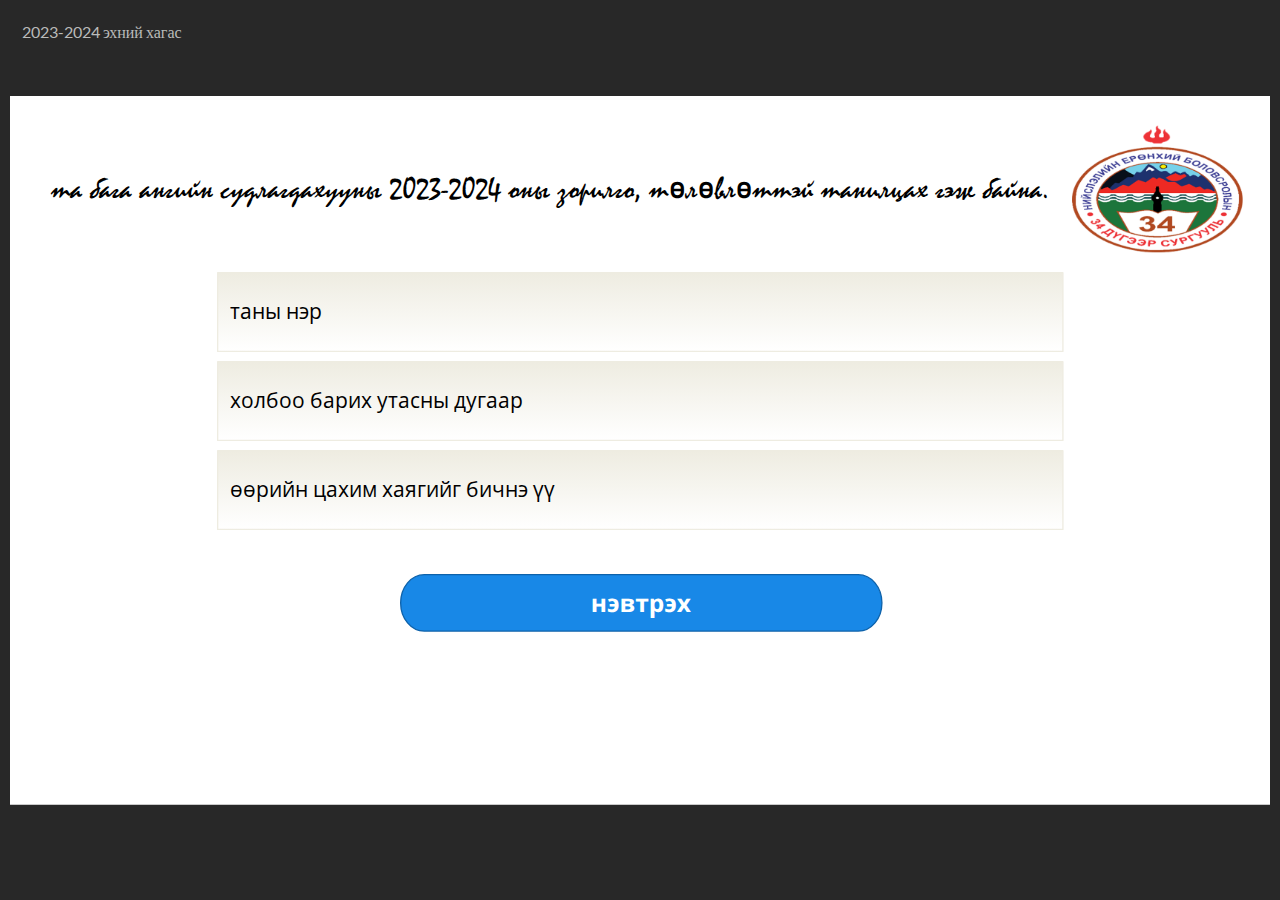
<file: Index.html>
﻿<!doctype html>
<html lang="en-US">
<head>
  <meta charset="utf-8">
  <!-- Created using Storyline 360 - http://www.articulate.com  -->
  <!-- version: 3.83.31444.0 -->
  <title>2023-2024 &#1101;&#1093;&#1085;&#1080;&#1081; &#1093;&#1072;&#1075;&#1072;&#1089;</title>
  <meta http-equiv="x-ua-compatible" content="IE=edge"/>
  <meta name="viewport" content="width=device-width,initial-scale=1,user-scalable=no,shrink-to-fit=no,minimal-ui"/>
  <meta name="apple-mobile-web-app-capable" content="yes"/>
  <style>
    html, body { height: 100%; padding: 0; margin: 0 }
    #app { height: 100%; width: 100%; }
  </style>

  <script>
    window.DS = {};
    window.globals = {
      DATA_PATH_BASE: '',
      HAS_FRAME: true,
      HAS_SLIDE: true,

      lmsPresent: false,
      tinCanPresent: false,
      cmi5Present: false,
      aoSupport: false,
      scale: 'noscale',
      captureRc: false,
      browserSize: 'optimal',
      bgColor: '#282828',
      features: 'BackgroundAudioTriggers,BackgroundAudioVolumeVariable,ConnectionMessages,DropInBase,DropInVectors,LayerPresentAsDialog,MultiLineTextEntry,MultipleQuizTracking,PlayerTooltips,UpdatedThemeEditor',
      themeName: 'unified',
      preloaderColor: '#FFFFFF',
      suppressAnalytics: false,
      productChannel: 'stable',
      publishSource: 'storyline',
      aid: 'aid|eaae1a1b-0f22-40be-b8a7-c0a31d78b522',
      cid: 'bea14e66-6a95-4d04-8874-25be6243d151',
      playerVersion: '3.83.31444.0',
      publishTimestamp: '2024-01-13T17:37:43.3957774Z',
      maxIosVideoElements: 10,
      connectionSettings: { message: 'You%20are%20offline.%20Trying%20to%20reconnect...', useDarkTheme: false, mode: 'disabled' },

      
      parseParams: function(qs) {
        if (window.globals.parsedParams != null) {
          return window.globals.parsedParams;
        }
        qs = (qs || window.location.search.substr(1)).split('+').join(' ');
        var params = {},
            tokens,
            re = /[?&]?([^=]+)=([^&]*)/g;

        while (tokens = re.exec(qs)) {
          params[decodeURIComponent(tokens[1]).trim()] =
            decodeURIComponent(tokens[2]).trim();
        }
        window.globals.parsedParams = params;
        return params;
      }

    };
  </script>
  <script>
    var isIe11 = ('ActiveXObject' in window || window.MSBlobBuilder != null)
      && window.msCrypto != null && !window.ActiveXObject;
    if (isIe11) {
      window.globals.unsupportedBrowser = true;
      document.write(atob('[base64]'));
    }
  </script>
  
  <script src='html5/lib/scripts/three.min.js' type=text/javascript></script>
  
</head>
<body style="background: #282828" class="cs-HTML theme-unified">
  <!-- 360 -->
  <script>!function(){var e,i=/iPhone/i,o=/iPod/i,n=/iPad/i,t=/\biOS-universal(?:.+)Mac\b/i,r=/\bAndroid(?:.+)Mobile\b/i,a=/Android/i,d=/(?:SD4930UR|\bSilk(?:.+)Mobile\b)/i,p=/Silk/i,l=/Windows Phone/i,u=/\bWindows(?:.+)ARM\b/i,b=/BlackBerry/i,s=/BB10/i,c=/Opera Mini/i,f=/\b(CriOS|Chrome)(?:.+)Mobile/i,h=/Mobile(?:.+)Firefox\b/i,v=function(e){return void 0!==e&&"MacIntel"===e.platform&&"number"==typeof e.maxTouchPoints&&e.maxTouchPoints>1&&"undefined"==typeof MSStream};e=function(e){var m={userAgent:"",platform:"",maxTouchPoints:0};e||"undefined"==typeof navigator?"string"==typeof e?m.userAgent=e:e&&e.userAgent&&(m={userAgent:e.userAgent,platform:e.platform,maxTouchPoints:e.maxTouchPoints||0}):m={userAgent:navigator.userAgent,platform:navigator.platform,maxTouchPoints:navigator.maxTouchPoints||0};var g=m.userAgent,y=g.split("[FBAN");void 0!==y[1]&&(g=y[0]),void 0!==(y=g.split("Twitter"))[1]&&(g=y[0]);var A=function(e){return function(i){return i.test(e)}}(g),w={apple:{phone:A(i)&&!A(l),ipod:A(o),tablet:!A(i)&&(A(n)||v(m))&&!A(l),universal:A(t),device:(A(i)||A(o)||A(n)||A(t)||v(m))&&!A(l)},amazon:{phone:A(d),tablet:!A(d)&&A(p),device:A(d)||A(p)},android:{phone:!A(l)&&A(d)||!A(l)&&A(r),tablet:!A(l)&&!A(d)&&!A(r)&&(A(p)||A(a)),device:!A(l)&&(A(d)||A(p)||A(r)||A(a))||A(/\bokhttp\b/i)},windows:{phone:A(l),tablet:A(u),device:A(l)||A(u)},other:{blackberry:A(b),blackberry10:A(s),opera:A(c),firefox:A(h),chrome:A(f),device:A(b)||A(s)||A(c)||A(h)||A(f)},any:!1,phone:!1,tablet:!1};return w.any=w.apple.device||w.android.device||w.windows.device||w.other.device,w.phone=w.apple.phone||w.android.phone||w.windows.phone,w.tablet=w.apple.tablet||w.android.tablet||w.windows.tablet,w}(),"object"==typeof exports&&"undefined"!=typeof module?module.exports=e:"function"==typeof define&&define.amd?define((function(){return e})):this.isMobile=e}();
    window.isMobile.apple.tablet = window.isMobile.apple.tablet ||
      (navigator.platform === 'MacIntel' && navigator.maxTouchPoints > 1);
    window.isMobile.apple.device = window.isMobile.apple.device || window.isMobile.apple.tablet;
    window.isMobile.tablet = window.isMobile.tablet || window.isMobile.apple.tablet;
    window.isMobile.any = window.isMobile.any || window.isMobile.apple.tablet;
  </script>

  <div id="focus-sink" tabindex="-1"></div>

  <div id="preso"></div>
  <script>
    (function() {

      var classTypes = [ 'desktop', 'mobile', 'phone', 'tablet' ];

      var addDeviceClasses = function(prefix, testObj) {
        var curr, i;
        for (i = 0; i < classTypes.length; i++) {
          curr = classTypes[i];
          if (testObj[curr]) {
            document.body.classList.add(prefix + curr);
          }
        }
      };

      var params = window.globals.parseParams(),
          isDevicePreview = params.devicepreview === '1',
          isPhoneOverride = params.deviceType === 'phone' || (isDevicePreview && params.phone == '1'),
          isTabletOverride = (params.deviceType === 'tablet' || isDevicePreview) && !isPhoneOverride,
          isMobileOverride = isPhoneOverride || isTabletOverride;

      var deviceView = {
        desktop: !window.isMobile.any && !isMobileOverride,
        mobile: window.isMobile.any || isMobileOverride,
        phone: isPhoneOverride || (window.isMobile.phone && !isTabletOverride),
        tablet: isTabletOverride || window.isMobile.tablet
      };

      window.globals.deviceView = deviceView;
      window.isMobile.desktop = !window.isMobile.any;
      window.isMobile.mobile = window.isMobile.any;

      addDeviceClasses('view-', deviceView);

    })();
  </script>
  
  <script src='story_content/user.js' type=text/javascript></script>
  <div class="slide-loader"></div>

  <script>
    var doc = document, loader = doc.body.querySelector('.slide-loader'); [ 1, 2, 3 ].forEach(function(n) { var d = doc.createElement('div'); d.style.backgroundColor = window.globals.preloaderColor; d.classList.add('mobile-loader-dot'); d.classList.add('dot' + n); loader.appendChild(d); });
  </script>

  <div class="mobile-load-title-overlay" style="display: none">
    <div class="mobile-load-title">2023-2024 &#1101;&#1093;&#1085;&#1080;&#1081; &#1093;&#1072;&#1075;&#1072;&#1089;</div>
  </div>

  <div class="mobile-chrome-warning"></div>

  
<style>
  .warn-connection-dialog {
    display: none;
    background: transparent;
    pointer-events: all;
    position: fixed;
    left: 0;
    top: 0;
    width: 100%;
    height: 100%;
    z-index: 999;
  }

  .warn-connection-content {
    pointer-events: all;
    border-radius: 4px;
    background: white;
    border: 1px solid #E7E7E7;
    color: #333333;
    box-shadow: 0 2px 4px rgba(0, 0, 0, 0.25);
    transition: all 150ms ease-out;
    position: absolute;
    white-space: nowrap;
  }

  .view-phone.is-landscape .warn-connection-content {
    left: 23px;
    bottom: 23px;
  }

  .view-tablet.is-landscape .warn-connection-content {
    left: 50%;
    top: 20px;
    transform: translateX(-50%);
  }

  .view-mobile.is-portrait .warn-connection-content {
    transform: translate(-50%, calc(-100% - 15px));
  }

  .warn-connection-content p {
    display: inline-block;
    margin: 0 8px 0 0;
    line-height: 33px;
    font-size: 11px;
  }

  .warn-connection-content svg {
    position: relative;
    vertical-align: middle;
    margin: 0 2px 2px 8px;
  }

  .view-desktop .warn-connection-content {
    left: 1.5em;
    bottom: 1.5em;
  }

  .view-desktop .warn-connection-content p {
    font-size: 1.1em;
  }

  .is-offline .warn-connection-dialog {
    display: block;
  }

  .is-offline .cs-panel * {
    pointer-events: none !important;
  }

  .is-offline .cs-panel {
    pointer-events: all !important;
  }

  .is-offline #nav-controls * {
    pointer-events: none !important;
  }

  .is-offline #nav-controls {
    pointer-events: all !important;
  }
</style>

<div class="warn-connection-dialog" role="alertdialog" aria-modal="true" tabindex="0" aria-labelledby="warn-connection-message">
  <div class="warn-connection-content">
    <svg width="17" height="15" viewBox="0 0 17 15" xmlns="http://www.w3.org/2000/svg">
      <path fill="#8F0000" stroke="white" d="M16.07,12.98 L15.88,12.23 L9.51,1.21 C8.97,0.26,7.6,0.26,7.06,1.21 L0.69,12.23 C0.15,13.16,0.81,14.36,1.91,14.36 H14.65 C15.47,14.36,16.05,13.7,16.07,12.98 Z"/>
      <path fill="white" stroke="white" d="M8.58,5.5 C8.35,5.28,8.5,5.35,8.21,5.32 C8.09,5.35,7.97,5.49,7.96,5.67 C7.97,5.79,7.98,5.92,7.98,6.04 L7.98,6.04 C7.99,6.17,8,6.31,8.01,6.43 L8.01,6.44 C8.03,6.92,8.06,7.41,8.09,7.9 L8.09,7.9 C8.12,8.39,8.14,8.88,8.17,9.37 C8.17,9.39,8.18,9.42,8.2,9.44 C8.23,9.46,8.25,9.47,8.28,9.47 C8.31,9.47,8.34,9.46,8.35,9.44 C8.37,9.43,8.38,9.4,8.39,9.35 L8.39,9.34 C8.39,9.24,8.4,9.15,8.4,9.05 L8.4,9.05 C8.41,8.96,8.41,8.86,8.42,8.75 C8.43,8.44,8.45,8.12,8.47,7.81 L8.47,7.81 C8.49,7.49,8.51,7.18,8.53,6.87 C8.55,6.46,8.56,6.05,8.59,5.64 L8.6,5.62 C8.6,5.57,8.59,5.53,8.58,5.5 L8.21,5.32 Z"/>
      <circle fill="white" stroke="white" cx="8.3" cy="11.35" r="0.3"/>
    </svg>
    <p id="warn-connection-message">You are offline. Trying to reconnect...</p>
  </div>
</div>

<script>
  (function() {
    window.DS.connection = {
      warningShown: false,
      assets: {},
      loadingAssetGroup: false,
      retryDelay: 500
    };

    var connectionSettings = window.globals.connectionSettings || {};

    // The `window.globals.features` variable must be set in `webpack.dev.config` when testing locally - it is not enough
    // to have it in the data - but it must be set there as well.
    var useConnectionMessages = window.AbortController != null &&
      window.location.protocol != 'file:' &&
      window.globals.features.indexOf('ConnectionMessages') != -1 &&
      connectionSettings.mode === 'normal';

    window.DS.connection.useConnectionMessages = useConnectionMessages;

    var assetCount = 0;
    var checkLoadedId;


    if (useConnectionMessages && connectionSettings != null) {
      var contentEl = document.querySelector('.warn-connection-content');
      var messageEl = contentEl.querySelector('p');

      if (connectionSettings.useDarkTheme) {
        contentEl.style.borderColor = '#BABBBA';
        contentEl.style.backgroundColor = '#282828';
        contentEl.style.color = '#FFFFFF';
      }

      if (connectionSettings.message != null) {
        messageEl.textContent = window.decodeURIComponent(connectionSettings.message);
      }
    }

    function checkAssetsReady() {
      for (var i in DS.connection.assets) {
        if (!DS.connection.assets[i].success) {
          return false;
        }
      }
      return true;
    }

    function stopAssetGroup() {
      if (!useConnectionMessages) { return; }

      assetCount = 0;

      DS.connection.oldAssetGroup = DS.connection.assets;
      DS.connection.assets = {};
      DS.connection.loadingAssetGroup = false;
      clearInterval(checkLoadedId);
    }

    function startAssetGroup() {
      if (!useConnectionMessages) { return; }
      var ticks = 0;
      clearInterval(checkLoadedId);
      checkLoadedId = setInterval(function() {
        var loaded = 0;
        if (assetCount === 0 && loaded === 0) {
          clearInterval(checkLoadedId);
          return;
        }

        for (var i in DS.connection.assets) {
          if (DS.connection.assets[i].success) {
            loaded++;
          }
        }

        if (assetCount === loaded && checkAssetsReady()) {
          for (var i in DS.connection.assets) {
            if (DS.connection.assets[i].action) {
              DS.connection.assets[i].action();
            }
          }
          hideWarning();
          stopAssetGroup();
        }
      }, 100)
    }

    function requiredAsset(url, action, retry, type) {
      if (!useConnectionMessages) { return; }
      if (DS.connection.assets[url]) { return; }

      DS.connection.assets[url] = {
        success: false, action: action, retry: retry, type: type
      };
      assetCount = Object.keys(DS.connection.assets).length;
      if (!DS.connection.loadingAssetGroup) {
        startAssetGroup();
      }
      DS.connection.loadingAssetGroup = true;
    }

    function assetLoaded(url) {
      if (!useConnectionMessages) { return; }
      if (DS.connection.assets[url]) {
        DS.connection.assets[url].success = true;
      }
    }

    function assetFailed(url) {
      if (!useConnectionMessages) { return; }
      if (!DS.connection.assets[url]) {
        if (/\.js$/.test(url) && url.indexOf('transcripts') === -1) {
          setTimeout(function() {
            if (DS.connection.lastSlideLoaded != null) {
              DS.connection.lastSlideLoaded();
            }
          }, DS.connection.retryDelay);
        }
        return;
      }
      if (!DS.connection.warningShown) { showWarning(); }
      if (DS.connection.assets[url].retry) {
        setTimeout(function() {
          if (!DS.connection.assets[url].success) {
            DS.connection.assets[url].retry()
          }
        }, DS.connection.retryDelay);
      }
    }

    function hideWarning() {
      document.body.classList.remove('is-offline');
      DS.connection.warningShown = false;
      enableKeys();
    }
    DS.connection.hideWarning = hideWarning

    function showWarning(btn) {
      document.body.classList.add('is-offline')
      DS.connection.warningShown = true;
      updateWarningPosition();
      disableKeys();
    }

    function updateWarningPosition() {
      if (!DS.connection.warningShown) {
        return;
      }

      var isPortrait = document.body.classList.contains('is-portrait');
      var isMobile = document.body.classList.contains('view-mobile');
      var warningEl = document.querySelector('.warn-connection-content');

      if (isPortrait && isMobile) {
        var slide = document.querySelector('.primary-slide');
        var slideRect = slide != null
          ? slide.getBoundingClientRect()
          : { top: window.innerHeight, left: 0, width: window.innerWidth };

        warningEl.style.top = `${slideRect.top}px`
        warningEl.style.left = `${slideRect.left + slideRect.width / 2}px`
      } else {
        warningEl.style.top = null;
        warningEl.style.left = null;
      }

      window.requestAnimationFrame(updateWarningPosition);
    }

    function onDisableKeyDown(e) {
      e.preventDefault();
      e.stopImmediatePropagation();
    }

    function onDisableKeyUp(e) {
      e.preventDefault();
      e.stopImmediatePropagation();
    }

    var accStyle = document.createElement('style');
    var warnDialogEl = document.querySelector('.warn-connection-dialog');

    function disableKeys() {
      if (DS.views && DS.views.nsStack && DS.views.nsStack.length === 1) {
        DS.views.nsStack[0].tabReachable = false
        DS.views.nsStack[0].updateTabIndex(true, true);
      }

      accStyle.innerHTML = '.acc-shadow-dom { display: none; }';
      document.body.appendChild(accStyle);

      warnDialogEl.parentNode.append(warnDialogEl);
      warnDialogEl.focus();
    }

    function enableKeys() {
      accStyle.remove();
      if (DS.views && DS.views.nsStack && DS.views.nsStack.length === 1 && DS.views.nsStack[0].name === '_frame') {
        DS.views.nsStack[0].tabReachable = true;
        DS.views.nsStack[0].updateTabIndex();
      }
    }

    // these will all be noops if the feature flag isn't set in
    // the data and `window.globals.features`
    DS.connection.requiredAsset = requiredAsset;
    DS.connection.assetLoaded = assetLoaded;
    DS.connection.assetFailed = assetFailed;
    DS.connection.stopAssetGroup = stopAssetGroup;
    DS.connection.startAssetGroup = startAssetGroup;
  })();
</script>


  <script>
    
    if (window.autoSpider && window.vInterfaceObject) {
      document.querySelector('.mobile-load-title-overlay').style.display = 'none';
    }
  </script>

  

  <link rel="stylesheet" href="html5/data/css/output.min.css" data-noprefix/>
</body>
<script src="html5/lib/scripts/bootstrapper.min.js"></script>
</html>
</file>
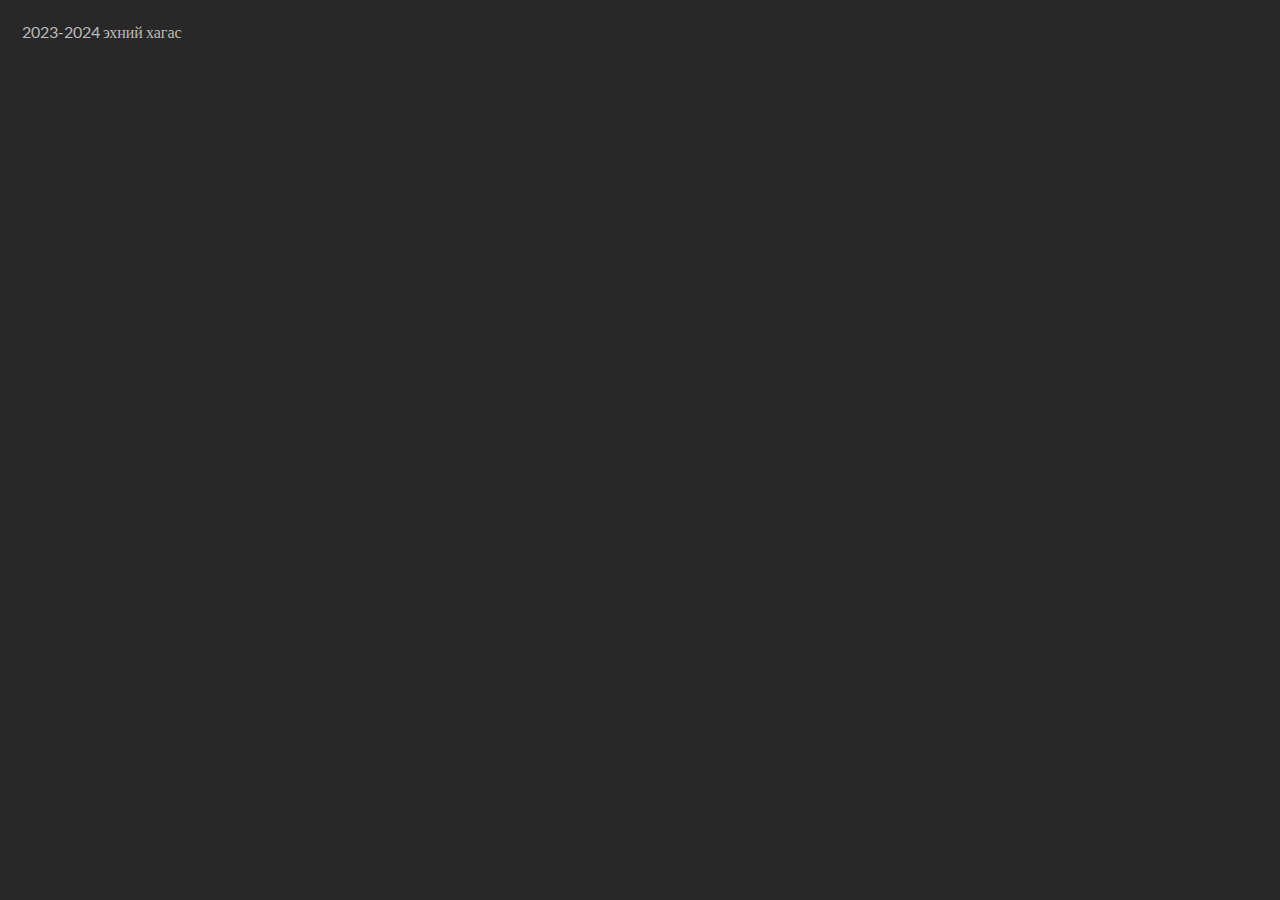
<file: index_lms.html>
<!doctype html>
<html lang="en-US">
<head>
  <meta charset="utf-8">
  <!-- Created using Storyline 360 - http://www.articulate.com  -->
  <!-- version: 3.83.31444.0 -->
  <title>2023-2024 &#1101;&#1093;&#1085;&#1080;&#1081; &#1093;&#1072;&#1075;&#1072;&#1089;</title>
  <meta http-equiv="x-ua-compatible" content="IE=edge"/>
  <meta name="viewport" content="width=device-width,initial-scale=1,user-scalable=no,shrink-to-fit=no,minimal-ui"/>
  <meta name="apple-mobile-web-app-capable" content="yes"/>
  <style>
    html, body { height: 100%; padding: 0; margin: 0 }
    #app { height: 100%; width: 100%; }
  </style>

  <script>
    window.DS = {};
    window.globals = {
      DATA_PATH_BASE: '',
      HAS_FRAME: true,
      HAS_SLIDE: true,

      lmsPresent: true,
      tinCanPresent: false,
      cmi5Present: false,
      aoSupport: false,
      scale: 'noscale',
      captureRc: false,
      browserSize: 'optimal',
      bgColor: '#282828',
      features: 'BackgroundAudioTriggers,BackgroundAudioVolumeVariable,ConnectionMessages,DropInBase,DropInVectors,LayerPresentAsDialog,MultiLineTextEntry,MultipleQuizTracking,PlayerTooltips,UpdatedThemeEditor',
      themeName: 'unified',
      preloaderColor: '#FFFFFF',
      suppressAnalytics: false,
      productChannel: 'stable',
      publishSource: 'storyline',
      aid: 'aid|eaae1a1b-0f22-40be-b8a7-c0a31d78b522',
      cid: 'bea14e66-6a95-4d04-8874-25be6243d151',
      playerVersion: '3.83.31444.0',
      publishTimestamp: '2024-01-13T17:37:43.4456931Z',
      maxIosVideoElements: 10,
      connectionSettings: { message: 'You%20are%20offline.%20Trying%20to%20reconnect...', useDarkTheme: false, mode: 'disabled' },

      
      parseParams: function(qs) {
        if (window.globals.parsedParams != null) {
          return window.globals.parsedParams;
        }
        qs = (qs || window.location.search.substr(1)).split('+').join(' ');
        var params = {},
            tokens,
            re = /[?&]?([^=]+)=([^&]*)/g;

        while (tokens = re.exec(qs)) {
          params[decodeURIComponent(tokens[1]).trim()] =
            decodeURIComponent(tokens[2]).trim();
        }
        window.globals.parsedParams = params;
        return params;
      }

    };
  </script>
  <script>
    var isIe11 = ('ActiveXObject' in window || window.MSBlobBuilder != null)
      && window.msCrypto != null && !window.ActiveXObject;
    if (isIe11) {
      window.globals.unsupportedBrowser = true;
      document.write(atob('[base64]'));
    }
  </script>
  <script src="lms/scormdriver.js" charset="utf-8"></script>
  <script src='html5/lib/scripts/three.min.js' type=text/javascript></script>
  
</head>
<body style="background: #282828" class="cs-HTML theme-unified">
  <!-- 360 -->
  <script>!function(){var e,i=/iPhone/i,o=/iPod/i,n=/iPad/i,t=/\biOS-universal(?:.+)Mac\b/i,r=/\bAndroid(?:.+)Mobile\b/i,a=/Android/i,d=/(?:SD4930UR|\bSilk(?:.+)Mobile\b)/i,p=/Silk/i,l=/Windows Phone/i,u=/\bWindows(?:.+)ARM\b/i,b=/BlackBerry/i,s=/BB10/i,c=/Opera Mini/i,f=/\b(CriOS|Chrome)(?:.+)Mobile/i,h=/Mobile(?:.+)Firefox\b/i,v=function(e){return void 0!==e&&"MacIntel"===e.platform&&"number"==typeof e.maxTouchPoints&&e.maxTouchPoints>1&&"undefined"==typeof MSStream};e=function(e){var m={userAgent:"",platform:"",maxTouchPoints:0};e||"undefined"==typeof navigator?"string"==typeof e?m.userAgent=e:e&&e.userAgent&&(m={userAgent:e.userAgent,platform:e.platform,maxTouchPoints:e.maxTouchPoints||0}):m={userAgent:navigator.userAgent,platform:navigator.platform,maxTouchPoints:navigator.maxTouchPoints||0};var g=m.userAgent,y=g.split("[FBAN");void 0!==y[1]&&(g=y[0]),void 0!==(y=g.split("Twitter"))[1]&&(g=y[0]);var A=function(e){return function(i){return i.test(e)}}(g),w={apple:{phone:A(i)&&!A(l),ipod:A(o),tablet:!A(i)&&(A(n)||v(m))&&!A(l),universal:A(t),device:(A(i)||A(o)||A(n)||A(t)||v(m))&&!A(l)},amazon:{phone:A(d),tablet:!A(d)&&A(p),device:A(d)||A(p)},android:{phone:!A(l)&&A(d)||!A(l)&&A(r),tablet:!A(l)&&!A(d)&&!A(r)&&(A(p)||A(a)),device:!A(l)&&(A(d)||A(p)||A(r)||A(a))||A(/\bokhttp\b/i)},windows:{phone:A(l),tablet:A(u),device:A(l)||A(u)},other:{blackberry:A(b),blackberry10:A(s),opera:A(c),firefox:A(h),chrome:A(f),device:A(b)||A(s)||A(c)||A(h)||A(f)},any:!1,phone:!1,tablet:!1};return w.any=w.apple.device||w.android.device||w.windows.device||w.other.device,w.phone=w.apple.phone||w.android.phone||w.windows.phone,w.tablet=w.apple.tablet||w.android.tablet||w.windows.tablet,w}(),"object"==typeof exports&&"undefined"!=typeof module?module.exports=e:"function"==typeof define&&define.amd?define((function(){return e})):this.isMobile=e}();
    window.isMobile.apple.tablet = window.isMobile.apple.tablet ||
      (navigator.platform === 'MacIntel' && navigator.maxTouchPoints > 1);
    window.isMobile.apple.device = window.isMobile.apple.device || window.isMobile.apple.tablet;
    window.isMobile.tablet = window.isMobile.tablet || window.isMobile.apple.tablet;
    window.isMobile.any = window.isMobile.any || window.isMobile.apple.tablet;
  </script>

  <div id="focus-sink" tabindex="-1"></div>

  <div id="preso"></div>
  <script>
    (function() {

      var classTypes = [ 'desktop', 'mobile', 'phone', 'tablet' ];

      var addDeviceClasses = function(prefix, testObj) {
        var curr, i;
        for (i = 0; i < classTypes.length; i++) {
          curr = classTypes[i];
          if (testObj[curr]) {
            document.body.classList.add(prefix + curr);
          }
        }
      };

      var params = window.globals.parseParams(),
          isDevicePreview = params.devicepreview === '1',
          isPhoneOverride = params.deviceType === 'phone' || (isDevicePreview && params.phone == '1'),
          isTabletOverride = (params.deviceType === 'tablet' || isDevicePreview) && !isPhoneOverride,
          isMobileOverride = isPhoneOverride || isTabletOverride;

      var deviceView = {
        desktop: !window.isMobile.any && !isMobileOverride,
        mobile: window.isMobile.any || isMobileOverride,
        phone: isPhoneOverride || (window.isMobile.phone && !isTabletOverride),
        tablet: isTabletOverride || window.isMobile.tablet
      };

      window.globals.deviceView = deviceView;
      window.isMobile.desktop = !window.isMobile.any;
      window.isMobile.mobile = window.isMobile.any;

      addDeviceClasses('view-', deviceView);

    })();
  </script>
  
  <script src='story_content/user.js' type=text/javascript></script>
  <div class="slide-loader"></div>

  <script>
    var doc = document, loader = doc.body.querySelector('.slide-loader'); [ 1, 2, 3 ].forEach(function(n) { var d = doc.createElement('div'); d.style.backgroundColor = window.globals.preloaderColor; d.classList.add('mobile-loader-dot'); d.classList.add('dot' + n); loader.appendChild(d); });
  </script>

  <div class="mobile-load-title-overlay" style="display: none">
    <div class="mobile-load-title">2023-2024 &#1101;&#1093;&#1085;&#1080;&#1081; &#1093;&#1072;&#1075;&#1072;&#1089;</div>
  </div>

  <div class="mobile-chrome-warning"></div>

  
<style>
  .warn-connection-dialog {
    display: none;
    background: transparent;
    pointer-events: all;
    position: fixed;
    left: 0;
    top: 0;
    width: 100%;
    height: 100%;
    z-index: 999;
  }

  .warn-connection-content {
    pointer-events: all;
    border-radius: 4px;
    background: white;
    border: 1px solid #E7E7E7;
    color: #333333;
    box-shadow: 0 2px 4px rgba(0, 0, 0, 0.25);
    transition: all 150ms ease-out;
    position: absolute;
    white-space: nowrap;
  }

  .view-phone.is-landscape .warn-connection-content {
    left: 23px;
    bottom: 23px;
  }

  .view-tablet.is-landscape .warn-connection-content {
    left: 50%;
    top: 20px;
    transform: translateX(-50%);
  }

  .view-mobile.is-portrait .warn-connection-content {
    transform: translate(-50%, calc(-100% - 15px));
  }

  .warn-connection-content p {
    display: inline-block;
    margin: 0 8px 0 0;
    line-height: 33px;
    font-size: 11px;
  }

  .warn-connection-content svg {
    position: relative;
    vertical-align: middle;
    margin: 0 2px 2px 8px;
  }

  .view-desktop .warn-connection-content {
    left: 1.5em;
    bottom: 1.5em;
  }

  .view-desktop .warn-connection-content p {
    font-size: 1.1em;
  }

  .is-offline .warn-connection-dialog {
    display: block;
  }

  .is-offline .cs-panel * {
    pointer-events: none !important;
  }

  .is-offline .cs-panel {
    pointer-events: all !important;
  }

  .is-offline #nav-controls * {
    pointer-events: none !important;
  }

  .is-offline #nav-controls {
    pointer-events: all !important;
  }
</style>

<div class="warn-connection-dialog" role="alertdialog" aria-modal="true" tabindex="0" aria-labelledby="warn-connection-message">
  <div class="warn-connection-content">
    <svg width="17" height="15" viewBox="0 0 17 15" xmlns="http://www.w3.org/2000/svg">
      <path fill="#8F0000" stroke="white" d="M16.07,12.98 L15.88,12.23 L9.51,1.21 C8.97,0.26,7.6,0.26,7.06,1.21 L0.69,12.23 C0.15,13.16,0.81,14.36,1.91,14.36 H14.65 C15.47,14.36,16.05,13.7,16.07,12.98 Z"/>
      <path fill="white" stroke="white" d="M8.58,5.5 C8.35,5.28,8.5,5.35,8.21,5.32 C8.09,5.35,7.97,5.49,7.96,5.67 C7.97,5.79,7.98,5.92,7.98,6.04 L7.98,6.04 C7.99,6.17,8,6.31,8.01,6.43 L8.01,6.44 C8.03,6.92,8.06,7.41,8.09,7.9 L8.09,7.9 C8.12,8.39,8.14,8.88,8.17,9.37 C8.17,9.39,8.18,9.42,8.2,9.44 C8.23,9.46,8.25,9.47,8.28,9.47 C8.31,9.47,8.34,9.46,8.35,9.44 C8.37,9.43,8.38,9.4,8.39,9.35 L8.39,9.34 C8.39,9.24,8.4,9.15,8.4,9.05 L8.4,9.05 C8.41,8.96,8.41,8.86,8.42,8.75 C8.43,8.44,8.45,8.12,8.47,7.81 L8.47,7.81 C8.49,7.49,8.51,7.18,8.53,6.87 C8.55,6.46,8.56,6.05,8.59,5.64 L8.6,5.62 C8.6,5.57,8.59,5.53,8.58,5.5 L8.21,5.32 Z"/>
      <circle fill="white" stroke="white" cx="8.3" cy="11.35" r="0.3"/>
    </svg>
    <p id="warn-connection-message">You are offline. Trying to reconnect...</p>
  </div>
</div>

<script>
  (function() {
    window.DS.connection = {
      warningShown: false,
      assets: {},
      loadingAssetGroup: false,
      retryDelay: 500
    };

    var connectionSettings = window.globals.connectionSettings || {};

    // The `window.globals.features` variable must be set in `webpack.dev.config` when testing locally - it is not enough
    // to have it in the data - but it must be set there as well.
    var useConnectionMessages = window.AbortController != null &&
      window.location.protocol != 'file:' &&
      window.globals.features.indexOf('ConnectionMessages') != -1 &&
      connectionSettings.mode === 'normal';

    window.DS.connection.useConnectionMessages = useConnectionMessages;

    var assetCount = 0;
    var checkLoadedId;


    if (useConnectionMessages && connectionSettings != null) {
      var contentEl = document.querySelector('.warn-connection-content');
      var messageEl = contentEl.querySelector('p');

      if (connectionSettings.useDarkTheme) {
        contentEl.style.borderColor = '#BABBBA';
        contentEl.style.backgroundColor = '#282828';
        contentEl.style.color = '#FFFFFF';
      }

      if (connectionSettings.message != null) {
        messageEl.textContent = window.decodeURIComponent(connectionSettings.message);
      }
    }

    function checkAssetsReady() {
      for (var i in DS.connection.assets) {
        if (!DS.connection.assets[i].success) {
          return false;
        }
      }
      return true;
    }

    function stopAssetGroup() {
      if (!useConnectionMessages) { return; }

      assetCount = 0;

      DS.connection.oldAssetGroup = DS.connection.assets;
      DS.connection.assets = {};
      DS.connection.loadingAssetGroup = false;
      clearInterval(checkLoadedId);
    }

    function startAssetGroup() {
      if (!useConnectionMessages) { return; }
      var ticks = 0;
      clearInterval(checkLoadedId);
      checkLoadedId = setInterval(function() {
        var loaded = 0;
        if (assetCount === 0 && loaded === 0) {
          clearInterval(checkLoadedId);
          return;
        }

        for (var i in DS.connection.assets) {
          if (DS.connection.assets[i].success) {
            loaded++;
          }
        }

        if (assetCount === loaded && checkAssetsReady()) {
          for (var i in DS.connection.assets) {
            if (DS.connection.assets[i].action) {
              DS.connection.assets[i].action();
            }
          }
          hideWarning();
          stopAssetGroup();
        }
      }, 100)
    }

    function requiredAsset(url, action, retry, type) {
      if (!useConnectionMessages) { return; }
      if (DS.connection.assets[url]) { return; }

      DS.connection.assets[url] = {
        success: false, action: action, retry: retry, type: type
      };
      assetCount = Object.keys(DS.connection.assets).length;
      if (!DS.connection.loadingAssetGroup) {
        startAssetGroup();
      }
      DS.connection.loadingAssetGroup = true;
    }

    function assetLoaded(url) {
      if (!useConnectionMessages) { return; }
      if (DS.connection.assets[url]) {
        DS.connection.assets[url].success = true;
      }
    }

    function assetFailed(url) {
      if (!useConnectionMessages) { return; }
      if (!DS.connection.assets[url]) {
        if (/\.js$/.test(url) && url.indexOf('transcripts') === -1) {
          setTimeout(function() {
            if (DS.connection.lastSlideLoaded != null) {
              DS.connection.lastSlideLoaded();
            }
          }, DS.connection.retryDelay);
        }
        return;
      }
      if (!DS.connection.warningShown) { showWarning(); }
      if (DS.connection.assets[url].retry) {
        setTimeout(function() {
          if (!DS.connection.assets[url].success) {
            DS.connection.assets[url].retry()
          }
        }, DS.connection.retryDelay);
      }
    }

    function hideWarning() {
      document.body.classList.remove('is-offline');
      DS.connection.warningShown = false;
      enableKeys();
    }
    DS.connection.hideWarning = hideWarning

    function showWarning(btn) {
      document.body.classList.add('is-offline')
      DS.connection.warningShown = true;
      updateWarningPosition();
      disableKeys();
    }

    function updateWarningPosition() {
      if (!DS.connection.warningShown) {
        return;
      }

      var isPortrait = document.body.classList.contains('is-portrait');
      var isMobile = document.body.classList.contains('view-mobile');
      var warningEl = document.querySelector('.warn-connection-content');

      if (isPortrait && isMobile) {
        var slide = document.querySelector('.primary-slide');
        var slideRect = slide != null
          ? slide.getBoundingClientRect()
          : { top: window.innerHeight, left: 0, width: window.innerWidth };

        warningEl.style.top = `${slideRect.top}px`
        warningEl.style.left = `${slideRect.left + slideRect.width / 2}px`
      } else {
        warningEl.style.top = null;
        warningEl.style.left = null;
      }

      window.requestAnimationFrame(updateWarningPosition);
    }

    function onDisableKeyDown(e) {
      e.preventDefault();
      e.stopImmediatePropagation();
    }

    function onDisableKeyUp(e) {
      e.preventDefault();
      e.stopImmediatePropagation();
    }

    var accStyle = document.createElement('style');
    var warnDialogEl = document.querySelector('.warn-connection-dialog');

    function disableKeys() {
      if (DS.views && DS.views.nsStack && DS.views.nsStack.length === 1) {
        DS.views.nsStack[0].tabReachable = false
        DS.views.nsStack[0].updateTabIndex(true, true);
      }

      accStyle.innerHTML = '.acc-shadow-dom { display: none; }';
      document.body.appendChild(accStyle);

      warnDialogEl.parentNode.append(warnDialogEl);
      warnDialogEl.focus();
    }

    function enableKeys() {
      accStyle.remove();
      if (DS.views && DS.views.nsStack && DS.views.nsStack.length === 1 && DS.views.nsStack[0].name === '_frame') {
        DS.views.nsStack[0].tabReachable = true;
        DS.views.nsStack[0].updateTabIndex();
      }
    }

    // these will all be noops if the feature flag isn't set in
    // the data and `window.globals.features`
    DS.connection.requiredAsset = requiredAsset;
    DS.connection.assetLoaded = assetLoaded;
    DS.connection.assetFailed = assetFailed;
    DS.connection.stopAssetGroup = stopAssetGroup;
    DS.connection.startAssetGroup = startAssetGroup;
  })();
</script>


  <script>
    
    if (window.autoSpider && window.vInterfaceObject) {
      document.querySelector('.mobile-load-title-overlay').style.display = 'none';
    }
  </script>

  

  <link rel="stylesheet" href="html5/data/css/output.min.css" data-noprefix/>
</body>
<script src="html5/lib/scripts/bootstrapper.min.js"></script>
</html>
</file>
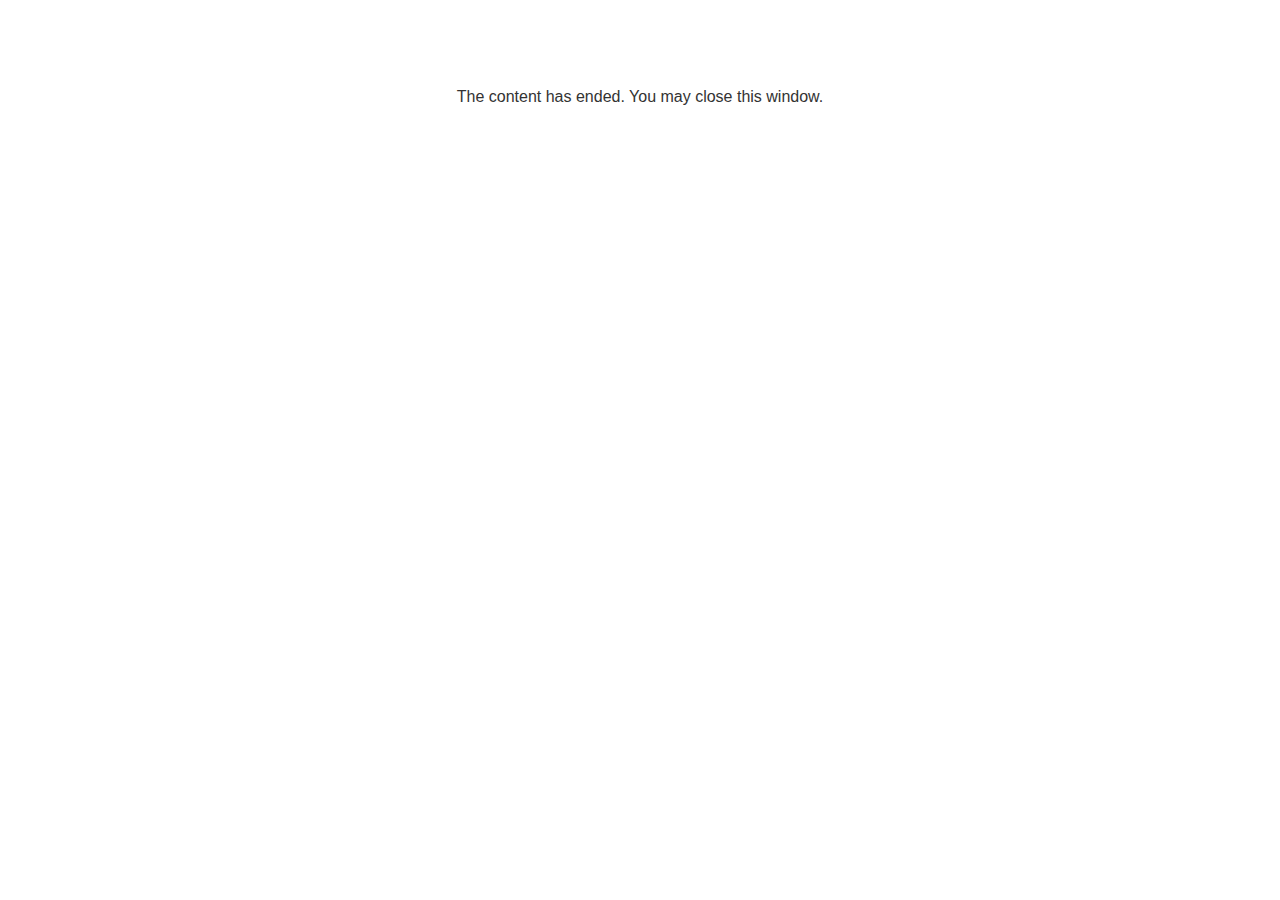
<file: lms/goodbye.html>
<!doctype html>
<html>
<body style="background-color: #ffffff;">

<p role="alert" style="color: #333333;font-family: Lato, articulate, tahoma, arial;font-size: medium;text-align: center;">
<br><br><br><br>
The content has ended. You may close this window.
</p>

</body>
</html>
</file>
